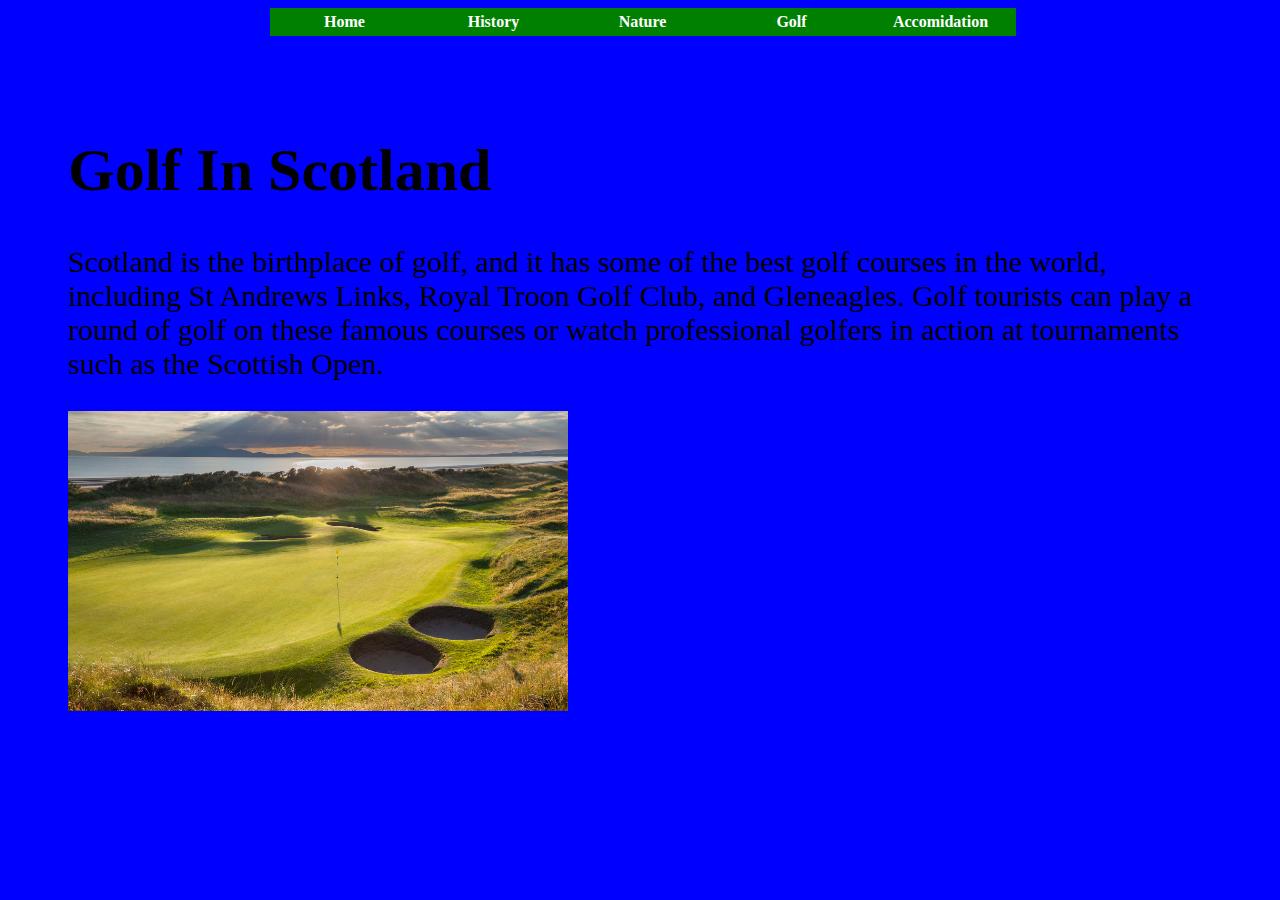
<file: golf.html>
<!DOCTYPE html>
<html>
<head>
    <title>Golf In Scotland</title>
    <link href="styles/style.css" rel="stylesheet" />
</head>
<body>


    <script type="text/javascript">
        var colors = ["blue", "white", "blue", "white", "blue", "white", "blue" "white"];

        var i = 1;

        window.setInterval(function(){
            document.body.style.backgroundColor = colors[i];
            i++;
            if (i === colors.length){
                i=0;
            }
        }, 5000);
    </script>



<ul>
    
    <li><a href="index.html">Home</a></li>
    <li><a href="history.html">History</a></li>
    <li><a href="nature.html">Nature</a></li> 
    <li><a href="golf.html">Golf</a></li>
    <li><a href="https://www.trivago.co.uk/">Accomidation</a></li>      
</ul>


<div class="header">
  <h1>Golf In Scotland</h1>
  <p>Scotland is the birthplace of golf, and it has some of the best golf courses in the world, including St Andrews Links, Royal Troon Golf Club, and Gleneagles. Golf tourists can play a round of golf on these famous courses or watch professional golfers in action at tournaments such as the Scottish Open.</p>

  <img src="images/gailes.jpg" alt="HTML tutorial" style="width:500px;height:300px;">

<p></p>

</div>






</body>
</html>
</file>
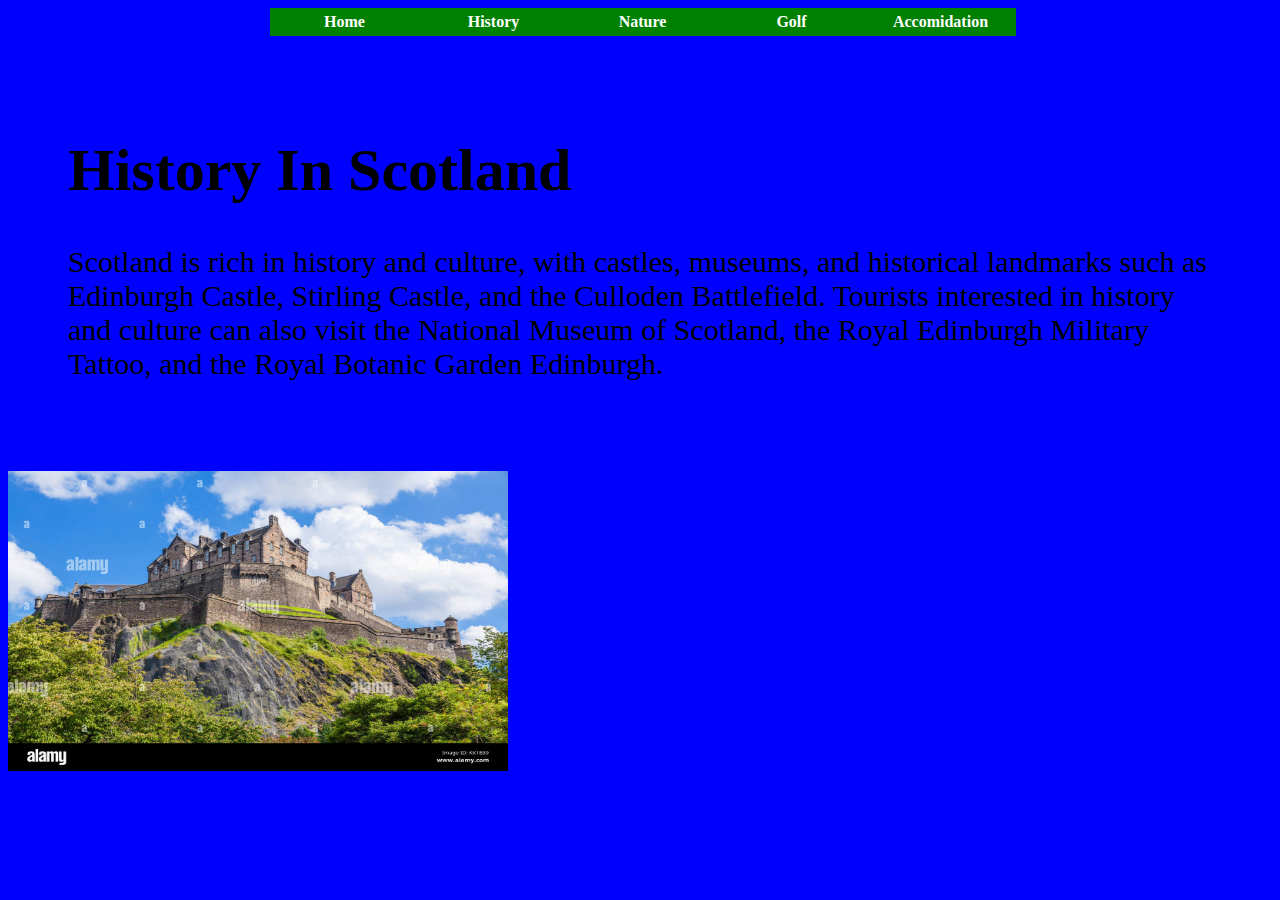
<file: history.html>
<!DOCTYPE html>
<html>
<head>
    <title>History In Scotland</title>
    <link href="styles/style.css" rel="stylesheet" />
</head>
<body>

    <script type="text/javascript">
        var colors = ["blue", "white", "blue", "white", "blue", "white", "blue" "white"];

        var i = 1;

        window.setInterval(function(){
            document.body.style.backgroundColor = colors[i];
            i++;
            if (i === colors.length){
                i=0;
            }
        }, 5000);
    </script>

<ul>
    
    <li><a href="index.html">Home</a></li>
    <li><a href="history.html">History</a></li>
    <li><a href="nature.html">Nature</a></li> 
    <li><a href="golf.html">Golf</a></li>
    <li><a href="https://www.trivago.co.uk/">Accomidation</a></li>      
</ul>


<div class="header">
  <h1>History In Scotland</h1>
  <p>Scotland is rich in history and culture, with castles, museums, and historical landmarks such as Edinburgh Castle, Stirling Castle, and the Culloden Battlefield. Tourists interested in history and culture can also visit the National Museum of Scotland, the Royal Edinburgh Military Tattoo, and the Royal Botanic Garden Edinburgh.</p>
</div>

<img src="images/edincastle.jpg" alt="HTML5 Icon" style="width:500px;height:300px;">


</body>
</html>
</file>
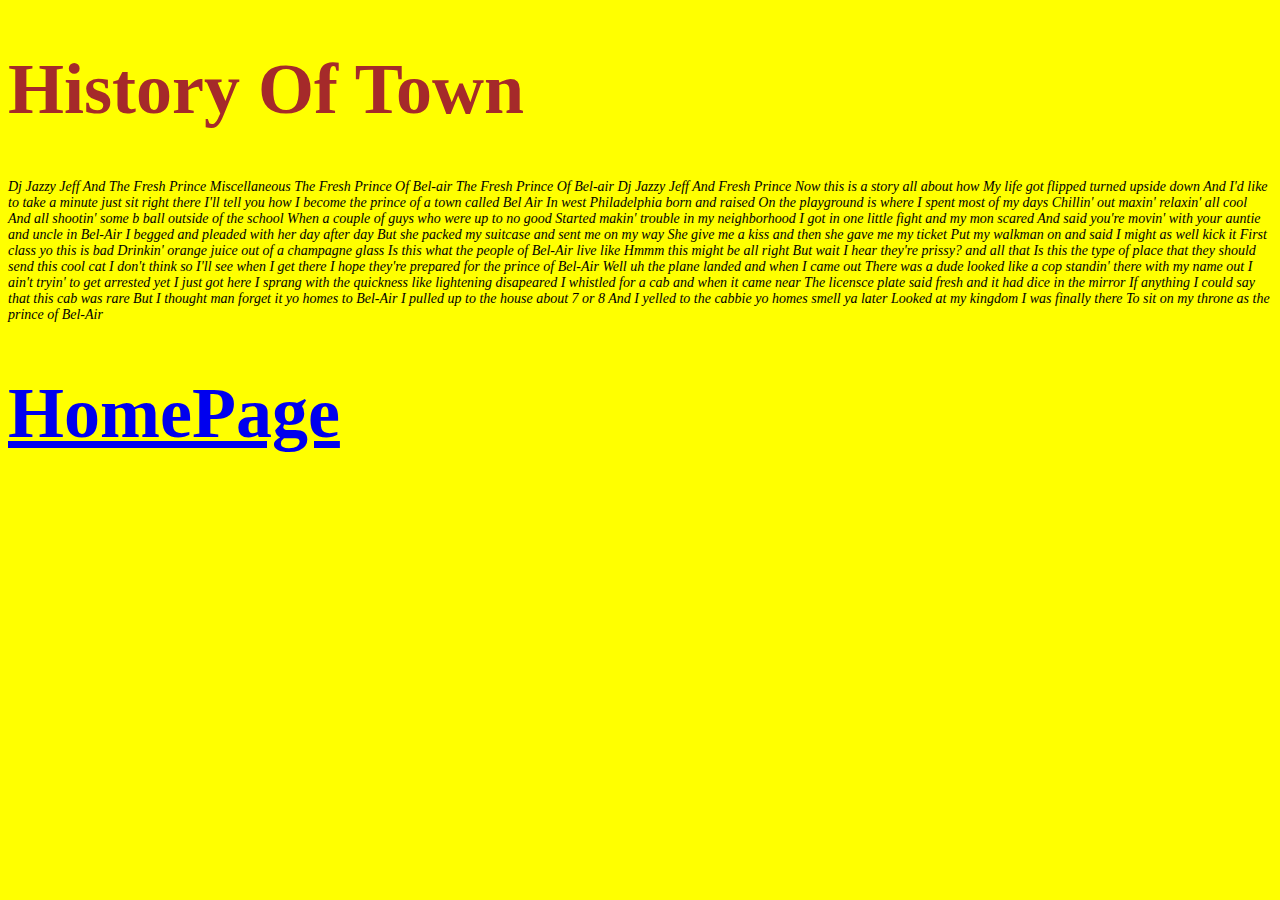
<file: Histroy Of Town.html>
<!DOCTYPE html>
<html>

<head>
<title> History Of Town </title>

<link type="text/css" rel="stylesheet" href="CSS.css" />

</head>

<body>

<h1> History Of Town </h1>

<p> Dj Jazzy Jeff And The Fresh Prince
Miscellaneous
The Fresh Prince Of Bel-air
The Fresh Prince Of Bel-air
Dj Jazzy Jeff And Fresh Prince
Now this is a story all about how
My life got flipped turned upside down
And I'd like to take a minute just sit right there
I'll tell you how I become the prince of a town called Bel Air
In west Philadelphia born and raised
On the playground is where I spent most of my days
Chillin' out maxin' relaxin' all cool
And all shootin' some b ball outside of the school
When a couple of guys who were up to no good
Started makin' trouble in my neighborhood
I got in one little fight and my mon scared
And said you're movin' with your auntie and uncle in Bel-Air
I begged and pleaded with her day after day
But she packed my suitcase and sent me on my way
She give me a kiss and then she gave me my ticket
Put my walkman on and said I might as well kick it
First class yo this is bad
Drinkin' orange juice out of a champagne glass
Is this what the people of Bel-Air live like
Hmmm this might be all right
But wait I hear they're prissy? and all that
Is this the type of place that they should send this cool cat
I don't think so I'll see when I get there
I hope they're prepared for the prince of Bel-Air
Well uh the plane landed and when I came out
There was a dude looked like a cop standin' there with my name out
I ain't tryin' to get arrested yet I just got here
I sprang with the quickness like lightening disapeared
I whistled for a cab and when it came near
The licensce plate said fresh and it had dice in the mirror
If anything I could say that this cab was rare
But I thought man forget it yo homes to Bel-Air
I pulled up to the house about 7 or 8
And I yelled to the cabbie yo homes smell ya later
Looked at my kingdom I was finally there
To sit on my throne as the prince of Bel-Air
</p>

<h1>
<a href="homepage.html">HomePage</a><br>
</h1>

</body>
</html>
</file>
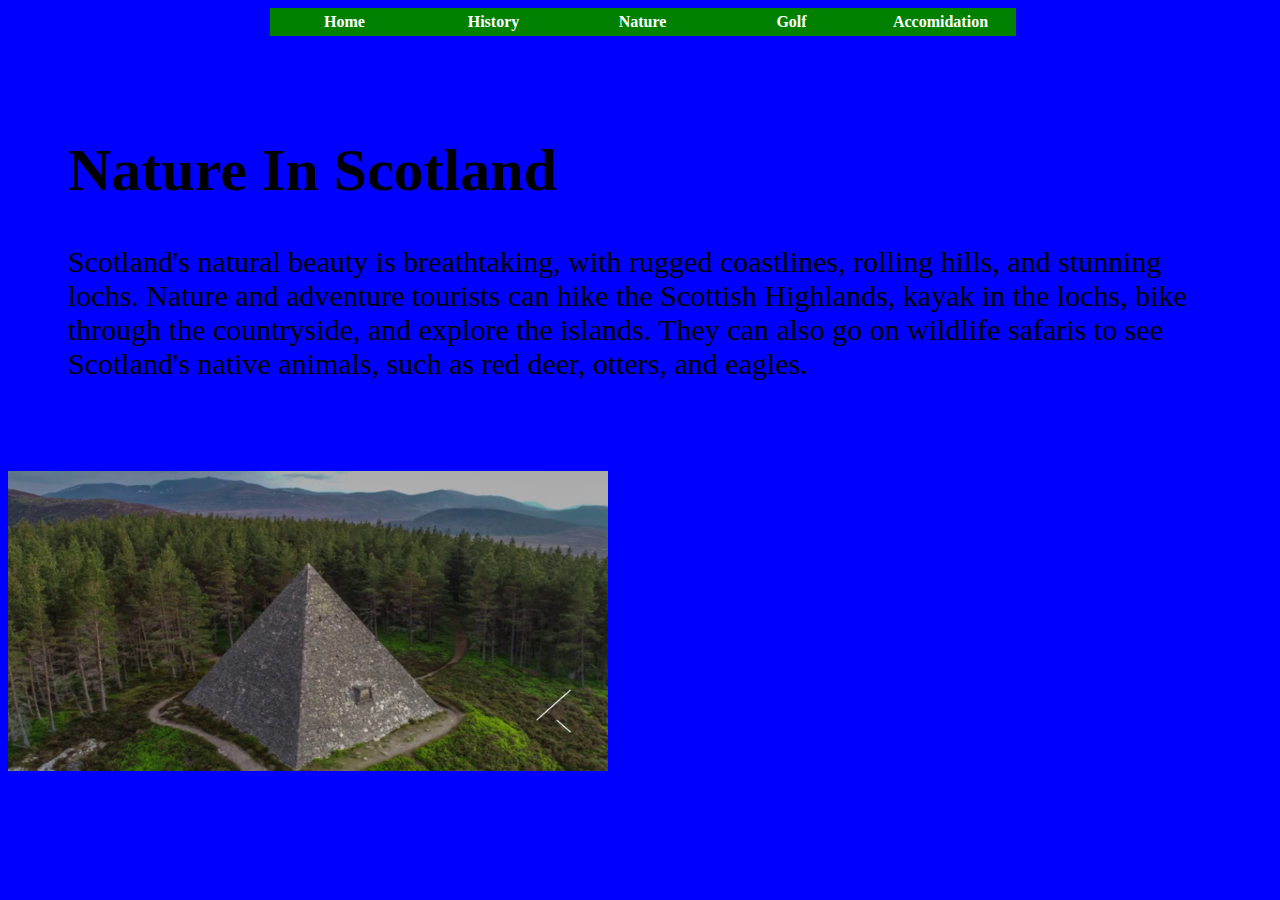
<file: nature.html>
<!DOCTYPE html>
<html>
<head>
    <title>Nature In Scotland</title>
    <link href="styles/style.css" rel="stylesheet" />
</head>
<body>

    <script type="text/javascript">
        var colors = ["blue", "white", "blue", "white", "blue", "white", "blue" "white"];

        var i = 1;

        window.setInterval(function(){
            document.body.style.backgroundColor = colors[i];
            i++;
            if (i === colors.length){
                i=0;
            }
        }, 5000);
    </script>



<ul>
    
    <li><a href="index.html">Home</a></li>
    <li><a href="history.html">History</a></li>
    <li><a href="nature.html">Nature</a></li> 
    <li><a href="golf.html">Golf</a></li>
    <li><a href="https://www.trivago.co.uk/">Accomidation</a></li>      
</ul>

<div class="header">
  <h1>Nature In Scotland</h1>
  <p>Scotland's natural beauty is breathtaking, with rugged coastlines, rolling hills, and stunning lochs. Nature and adventure tourists can hike the Scottish Highlands, kayak in the lochs, bike through the countryside, and explore the islands. They can also go on wildlife safaris to see Scotland's native animals, such as red deer, otters, and eagles.</p>
</div>

<img src="images/pryamid.jpg" alt="HTML5 Icon" style="width:600px;height:300px;">


</body>
</html>
</file>
<file: styles/style.css>
body {
  background-color: blue;
  transition: background-color 7s;
}

ul {
    margin: 0;
    padding: 0;
    text-align: center
}
li {
    display: inline;
    list-style: none; 
}

a:link,a:visited

{
    display:inline-block;
    margin-right:-5px;
    width:140px;
    font-weight:bold;
    color:#FFFFFF;
    background-color:green;
    text-align:center;
    padding:5px;
    text-decoration:none;
}


.header {
  padding: 60px;
  text-align: left;
  color: black;
  font-size: 30px;
}

img {
  width: 50%;
}
</file>
<file: CSS.css>
h1{
color: brown;
font-size: 72px;
}
h3{
color: blue;
}
body{
background-color: yellow;
}
p {
font-family: impact;
font-size: 14px;
font-style: italic;
}
Img {
border-color: blue;
border-width: 5px;
border-style: solid;
}

#highlight{
font-family: arial;
font-size: 20px;
font-weight: bold;
}
#para1 {
	font-size:14x;
	color:navy;
	}
	
#para2 {
	font-size:14x;
	color:navy;
	}
	

#para3 {
	font-size:19x;
	color:green;
	}
</file>
